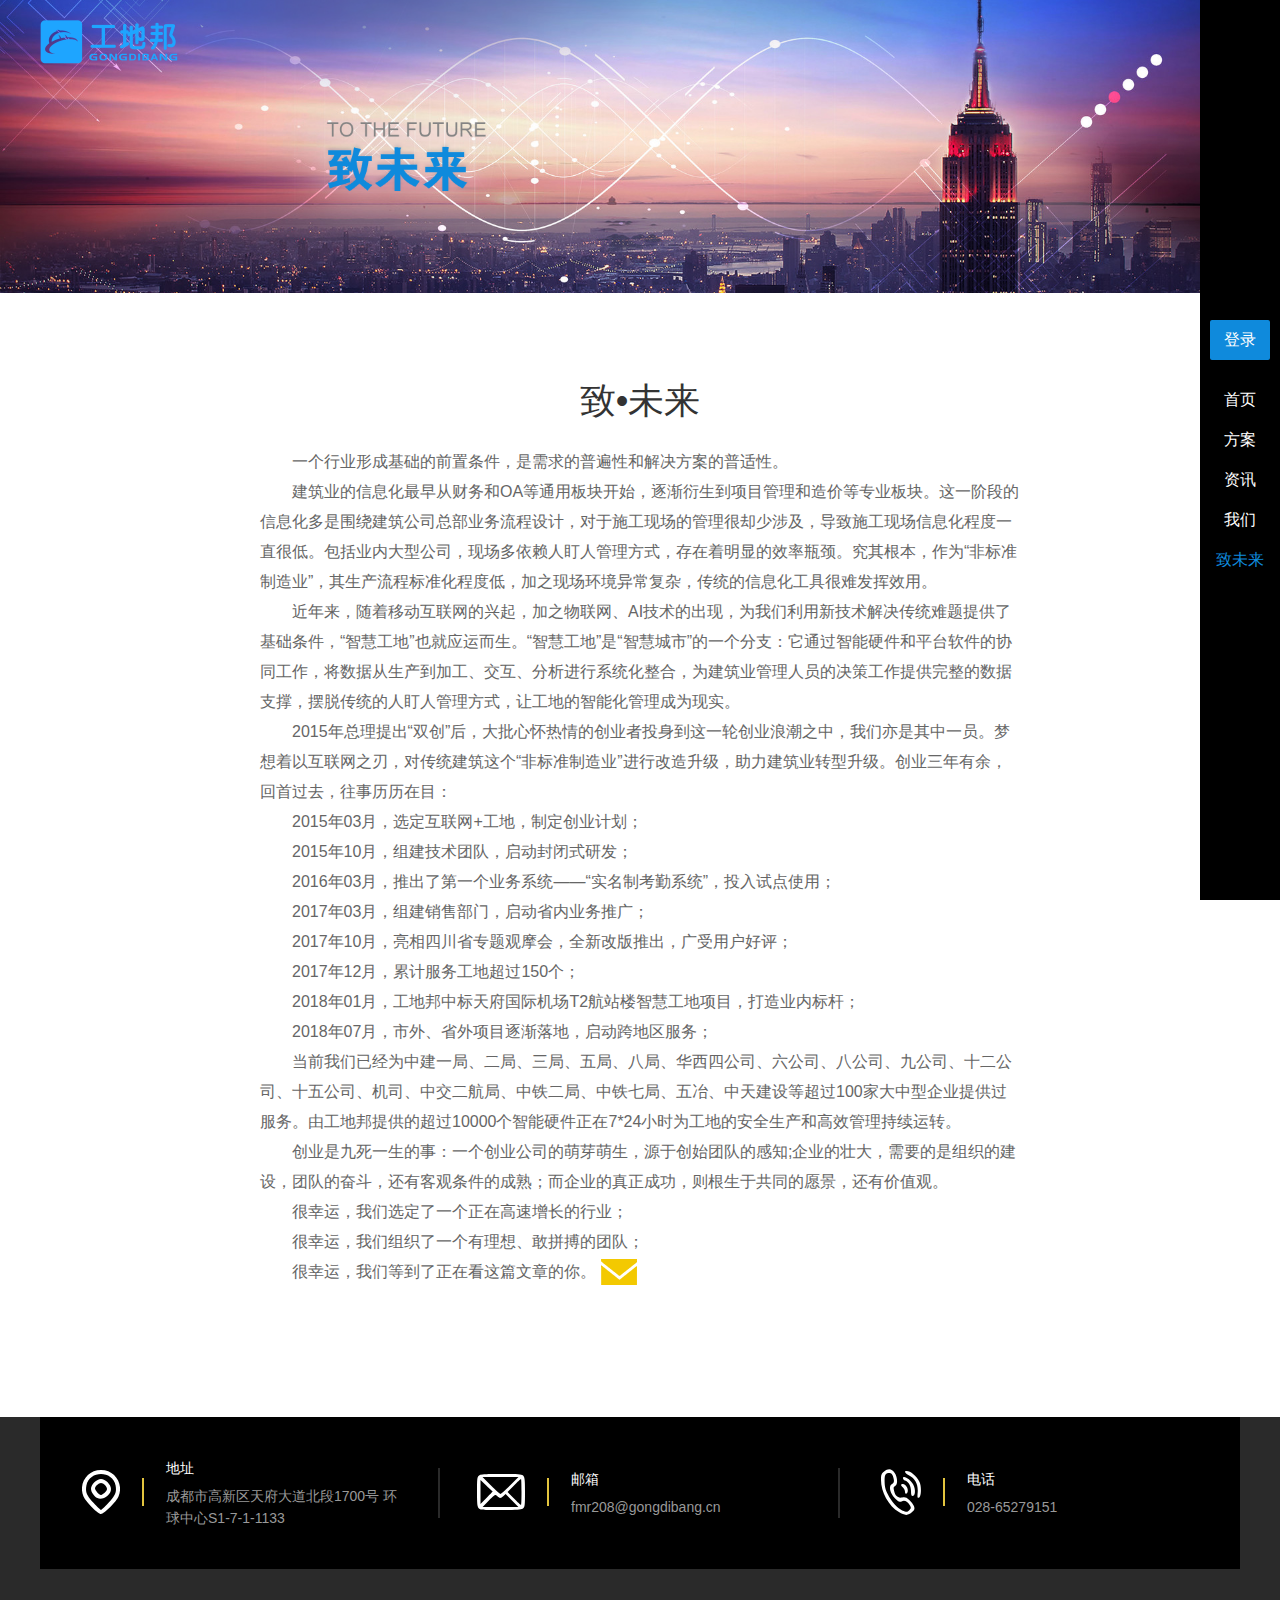
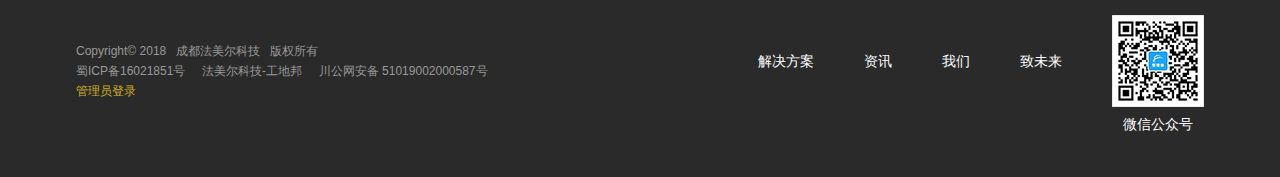
<file: GDBWeb/future.html>
﻿<!DOCTYPE html>
<html lang="en">

<head>
    <meta http-equiv="Content-Type" content="text/html; charset=utf-8">
    <meta name="viewport" content="initial-scale=1, user-scalable=1.0, minimum-scale=1.0, maximum-scale=1.0">
    <meta name="keywords" content="工地邦、法美尔科技、智慧工地">
    <meta name="description" content="工地邦是由成都法美尔科技有限公司完全自主研发的施工现场智能管理应用。我们利用智能硬件、云 计算和移动互联网技术，针对工地的安全管理、门禁管理、人员身份识别及劳务用工管理等需求，提供实用、易用、智能，高性价比的解决方案。">
    <title>成都法美尔科技有限公司</title>
    <link id="page_icon" href="./theme/images/sdjs_logo.png" rel="SHORTCUT ICON">

    <link rel="stylesheet" href="./theme/css/master.css">
</head>

<body>
    <!--S header-->
    <header class="header dis-flex">
        <div class="header-container container">
            <a class="logo" href="./index.html">
                <img src="./theme/images/logo.png" />
            </a>
        </div>
    </header>
    <!--E header-->

    <!--S nav-->
    <nav class="nav dis-flex">
        <input type="button" id="showLogin" class="login" value="登录" />
        <ul class="nav-container">
            <li class="nav-item">
                <a href="./index.html">首页</a>
            </li>
            <li class="nav-item">
                <a href="./solution.html">方案</a>
            </li>
            <li class="nav-item">
                <a href="./news.html">资讯</a>
            </li>
            <li class="nav-item">
                <a href="./aboutus.html">我们</a>
            </li>
            <li class="nav-item nav-current">
                <a href="./future.html">致未来</a>
            </li>
        </ul>
    </nav>
    <!--E nav-->

    <!--S future-->
    <section class="future">
        <div class="future-banner">
            <img src="./theme/images/future_banner.png" alt="" />
        </div>
        <div class="future-container">
            <h2>致•未来</h2>
            <article class="future-info">
                <p>一个行业形成基础的前置条件，是需求的普遍性和解决方案的普适性。</p>
                <p>建筑业的信息化最早从财务和OA等通用板块开始，逐渐衍生到项目管理和造价等专业板块。这一阶段的信息化多是围绕建筑公司总部业务流程设计，对于施工现场的管理很却少涉及，导致施工现场信息化程度一直很低。包括业内大型公司，现场多依赖人盯人管理方式，存在着明显的效率瓶颈。究其根本，作为“非标准制造业”，其生产流程标准化程度低，加之现场环境异常复杂，传统的信息化工具很难发挥效用。</p>
                <p>近年来，随着移动互联网的兴起，加之物联网、AI技术的出现，为我们利用新技术解决传统难题提供了基础条件，“智慧工地”也就应运而生。“智慧工地”是“智慧城市”的一个分支：它通过智能硬件和平台软件的协同工作，将数据从生产到加工、交互、分析进行系统化整合，为建筑业管理人员的决策工作提供完整的数据支撑，摆脱传统的人盯人管理方式，让工地的智能化管理成为现实。</p>
                <p>2015年总理提出“双创”后，大批心怀热情的创业者投身到这一轮创业浪潮之中，我们亦是其中一员。梦想着以互联网之刃，对传统建筑这个“非标准制造业”进行改造升级，助力建筑业转型升级。创业三年有余，回首过去，往事历历在目：</p>
                <p>2015年03月，选定互联网+工地，制定创业计划；</p>
                <p>2015年10月，组建技术团队，启动封闭式研发；</p>
                <p>2016年03月，推出了第一个业务系统——“实名制考勤系统”，投入试点使用；</p>
                <p>2017年03月，组建销售部门，启动省内业务推广；</p>
                <p>2017年10月，亮相四川省专题观摩会，全新改版推出，广受用户好评；</p>
                <p>2017年12月，累计服务工地超过150个；</p>
                <p>2018年01月，工地邦中标天府国际机场T2航站楼智慧工地项目，打造业内标杆；</p>
                <p>2018年07月，市外、省外项目逐渐落地，启动跨地区服务；</p>
                <p>当前我们已经为中建一局、二局、三局、五局、八局、华西四公司、六公司、八公司、九公司、十二公司、十五公司、机司、中交二航局、中铁二局、中铁七局、五冶、中天建设等超过100家大中型企业提供过服务。由工地邦提供的超过10000个智能硬件正在7*24小时为工地的安全生产和高效管理持续运转。</p>
                <p>创业是九死一生的事：一个创业公司的萌芽萌生，源于创始团队的感知;企业的壮大，需要的是组织的建设，团队的奋斗，还有客观条件的成熟；而企业的真正成功，则根生于共同的愿景，还有价值观。</p>
                <p>很幸运，我们选定了一个正在高速增长的行业；</p>
                <p>很幸运，我们组织了一个有理想、敢拼搏的团队；</p>
                <p>很幸运，我们等到了正在看这篇文章的你。
                    <span class="icon letter-icon"></span>
                </p>
            </article>
        </div>
    </section>
    <!--E future-->

    <!--S footer-->
    <footer class="footer dis-flex">
        <div class="container">
            <ul class="footer-topbar dis-flex">
                <li class="footer-toobar-item dis-flex">
                    <span class="footer-icon">
                        <svg width="38px" height="44px">
                            <use xlink:href="#icon-address" />
                        </svg>
                    </span>
                    <span class="footer-icon-line">
                        <svg width="2px" height="28px">
                            <use xlink:href="#icon-line" />
                        </svg>
                    </span>
                    <div class="footer-tbi-text">
                        <h3>地址</h3>
                        <p>成都市高新区天府大道北段1700号 环球中心S1-7-1-1133</p>
                    </div>
                </li>
                <li class="footer-toobar-item dis-flex">
                    <span class="footer-icon">
                        <svg width="48px" height="36px">
                            <use xlink:href="#icon-email" />
                        </svg>
                    </span>
                    <span class="footer-icon-line">
                        <svg width="2px" height="28px">
                            <use xlink:href="#icon-line" />
                        </svg>
                    </span>
                    </span>
                    <div class="footer-tbi-text">
                        <h3>邮箱</h3>
                        <p>fmr208@gongdibang.cn</p>
                    </div>
                </li>
                <li class="footer-toobar-item dis-flex">
                    <span class="footer-icon">
                        <svg width="40px" height="46px">
                            <use xlink:href="#icon-tel" />
                        </svg>
                    </span>
                    <span class="footer-icon-line">
                        <svg width="2px" height="28px">
                            <use xlink:href="#icon-line" />
                        </svg>
                    </span>
                    <div class="footer-tbi-text">
                        <h3>电话</h3>
                        <p>028-65279151</p>
                    </div>
                </li>
            </ul>

            <div class="footer-bottom dis-flex">
                <div class="footer-copyright">
                    <p>
                        <span>Copyright</span>&copy;
                        <span>2018</span>&nbsp;&nbsp;
                        <span>成都法美尔科技</span>&nbsp;&nbsp;
                        <span>版权所有</span>
                    </p>
                    <p>
                        <a href="/">蜀ICP备16021851号</a>&nbsp;&nbsp;&nbsp;&nbsp;
                        <span>法美尔科技-工地邦</span>&nbsp;&nbsp;&nbsp;&nbsp;
                        <a href="/">川公网安备 51019002000587号</span>
                    </p>
                    <a href="javascript:void(0)" class="footer-login">管理员登录</a>
                </div>

                <div class="footer-right dis-flex">
                    <div class="footer-nav dis-flex">
                        <a href="./solution.html">解决方案</a>
                        <a href="./news.html">资讯</a>
                        <a href="./aboutus.html">我们</a>
                        <a href="./future.html">致未来</a>
                    </div>
                    <div class="footer-wechart">
                        <img src="./theme/images/wechart.png" alt="工地邦微信" />
                        <p>微信公众号</p>
                    </div>
                </div>
            </div>
        </div>
    </footer>
    <!--E footer-->

    <!--S login-->
    <section class="pop-container">
        <div class="pop-bg"></div>
        <div class="login-contianer">
            <div class="login-box">
                <img class="login-icon" src="./theme/images/login_logo.png" />
                <a id="loginCloseBtn" class="login-close-btn"></a>
                <h2>用户登录</h2>
                <form class="login-form">
                    <input type="text" class="login-username" />
                    <input type="password" class="login-pwd" />
                    <input class="login-btn" type="button" value="登 录" />
                </form>
            </div>
        </div>

        <div class="letter">
            <div class="letter-container dis-flex">
                <div class="letter-info-box">
                    <div class="letter-info">
                        <span class="future-title">各位未来的工地邦小伙伴：</span>
                        <p>其实想了很久也不知道该怎么写这个“致未来的小伙伴”，因为感觉牛哄哄的软文似乎会让真正的牛人正眼不屑！但还是本着严肃认真的态度好好来说一说，不能随意耍流氓！</p>
                        <p>我们是一个平均年龄在85后的“年轻”团队，有幽默风趣的IT男，也有既温柔又精悍的妹子，我们可以为了拿下一个项目“死磕到底”，也会在跌倒之后奋起直追。</p>
                        <p>先说说今天以前的事情，在没有“你”的工地邦团队，</p>
                        <p>我们一起去爬青城山；</p>
                        <p>我们一起去美丽的毕棚沟看枫叶；</p>
                        <p>我们还一起相约峨眉山看猴子；</p>
                        <p>我们偶尔还会自助BBQ、打麻将，摆下龙门阵；</p>
                        <p>我们有精致又美味的下午茶；</p>
                        <p>我们有温馨又浪漫的生日会；</p>
                        <p>我们有快乐并有趣的团建活动；</p>
                        <p>我们喜欢一起去山的那边与海的那边；</p>
                        <p>未来，我们还将要在更多的地方留下我们的足迹，</p>
                        <p>所以，亲，你想来吗？在这个队伍里，留下你的印记。</p>
                        <p>如果你觉得你符合以下至少两项条件：</p>
                        <p>自认为：智力超凡；</p>
                        <p>自认为：码力超强；</p>
                        <p>你的用户认为：你是懂技术更懂需求的 Top PM；</p>
                        <p>你的客户认为：你是低调奢华很靠谱的 Top Sales；</p>
                        <p>你的受众认为：你是有格调，有力度，淡淡小装 B 的 Top Marketing；</p>
                        <p>你的同事认为：你是既专业，又简单，还有点小温暖的 Top Operation；</p>
                        <p>深信“技术改变世界”；</p>
                        <p>深信“智慧工地”的未来；</p>
                        <p>追求极致，有强迫症；</p>
                        <p>那么，或许我们该聊聊。</p>
                        <p> 因为工地邦大家庭有一群和你很像的人，正一起努力在做着一份有意思、有意义，还有点技术含量的事，争取让工地邦影响更多的人，让真正的智慧工地早日实现！</p>
                        <span class="future-from">From：工地邦的老伙伴们</span>
                    </div>
                </div>
                <a class="letter-closebtn"></a>
            </div>
        </div>
    </section>
    <!--E login-->

    <!--S svg-->
    <svg version="1.0" xmlns="http://www.w3.org/2000/svg" xmlns:xlink="http://www.w3.org/1999/xlink" preserveAspectRatio="xMidYMid meet"
        style="display:none">
        <symbol id="icon-address" viewBox="0 0 380 440">
            <title>icon-address</title>
            <g id="svgAddress" fill="#ffffff" stroke="none">
                <path d="M97 370 c-37 -38 -74 -85 -82 -105 -54 -127 37 -265 175 -265 138 0 229 138 175 265 -21 52 -145 175 -175 175 -17 0 -45 -21 -93 -70z m166 -40 c70 -74 85 -109 73 -174 -29 -154 -263 -154 -292 0 -12 65 3 100 73 174 36 39 69 70 73 70 4 0 37 -31 73 -70z"
                />
                <path d="M154 281 c-32 -14 -64 -60 -64 -93 0 -42 57 -98 100 -98 44 0 100 56 100 99 0 61 -80 115 -136 92z m70 -52 c14 -11 26 -29 26 -40 0 -25 -35 -59 -60 -59 -24 0 -60 34 -60 55 0 17 43 65 58 65 5 0 21 -9 36 -21z"
                />
            </g>
        </symbol>

        <symbol id="icon-email" viewBox="0 0 480 360">
            <title>icon-email</title>
            <g id="svgEmail" fill="#ffffff" stroke="none">
                <path d="M17 342 c-14 -16 -17 -43 -17 -164 0 -128 2 -147 18 -161 16 -15 47 -17 224 -17 186 0 206 2 221 18 14 16 17 43 17 164 0 128 -2 147 -18 161 -16 15 -47 17 -224 17 -186 0 -206 -2 -221 -18z m333 -77 l-64 -65 -21 20 c-27 25 -40 25 -64 1 -18 -18 -20 -18 -82 45 l-63 64 179 0 179 0 -64 -65z m95 -85 c0 -72 -2 -130 -5 -130 -3 0 -35 29 -70 65 l-64 65 64 65 c35 36 67 65 70 65 3 0 5 -58 5 -130z m-288 -4 c-1 -1 -29 -27 -62 -58 l-60 -57 0 119 0 119 62 -61 c34 -34 61 -62 60 -62z m173 -61 l85 -85 -180 0 -180 0 85 85 c47 47 89 85 95 85 6 0 48 -38 95 -85z"
                />
            </g>
        </symbol>

        <symbol id="icon-tel" viewBox="0 0 400 460">
            <title>icon-tel</title>
            <g id="svgTel" fill="#ffffff" stroke="none">
                <path d="M179 431 c-104 -65 -179 -201 -179 -322 0 -52 3 -60 31 -84 42 -35 76 -30 106 14 30 44 32 116 4 130 -16 9 -18 16 -11 47 13 56 37 76 81 69 32 -5 42 -2 72 25 19 17 40 44 46 61 10 28 8 34 -18 60 -38 37 -74 37 -132 0z m106 -21 c16 -18 17 -23 5 -45 -21 -39 -56 -58 -80 -43 -16 10 -24 9 -47 -8 -67 -50 -96 -141 -53 -164 23 -12 25 -33 9 -79 -8 -22 -17 -31 -32 -31 -43 0 -52 15 -51 84 1 52 7 78 32 129 36 73 96 140 144 161 45 20 52 19 73 -4z"
                />
                <path d="M367 233 c6 -77 -24 -138 -85 -168 -41 -20 -56 -45 -27 -45 41 0 99 48 129 108 23 45 19 155 -6 160 -14 3 -16 -5 -11 -55z"
                />
                <path d="M300 221 c0 -52 -24 -95 -60 -106 -21 -7 -28 -35 -9 -35 25 0 72 38 90 72 28 54 24 118 -7 118 -10 0 -14 -14 -14 -49z"
                />
                <path d="M240 227 c0 -13 -9 -32 -20 -42 -25 -23 -25 -35 0 -35 24 0 53 41 48 71 -4 32 -28 37 -28 6z" />
            </g>
        </symbol>

        <symbol id="icon-line">
            <title>icon-line</title>
            <path fill-rule="evenodd" fill="rgb(227, 196, 62)" d="M-0.000,-0.000 L2.000,-0.000 L2.000,28.000 L-0.000,28.000 L-0.000,-0.000 Z"
            />
        </symbol>
    </svg>
    <!--E svg-->

    <script src="./js/lib/jquery-3.3.1.min.js"></script>
    <script src="./js/master.js"></script>
</body>

</html>
</file>
<file: GDBWeb/theme/css/master.css>
@charset "UTF-8";
html, body, div, span, applet, object, iframe,
h1, h2, h3, h4, h5, h6, p, blockquote, pre,
a, abbr, acronym, address, big, cite, code,
del, dfn, em, img, ins, kbd, q, s, samp,
small, strike, strong, sub, sup, tt, var,
b, u, i, center,
dl, dt, dd, ol, ul, li,
fieldset, form, label, legend,
table, caption, tbody, tfoot, thead, tr, th, td,
article, aside, canvas, details, embed,
figure, figcaption, footer, header, hgroup,
menu, nav, output, ruby, section, summary,
time, mark, audio, video {
  margin: 0;
  padding: 0;
  border: 0;
  font: inherit;
  font-size: 100%;
  vertical-align: baseline;
}

html {
  line-height: 1;
}

ol, ul {
  list-style: none;
}

table {
  border-collapse: collapse;
  border-spacing: 0;
}

caption, th, td {
  text-align: left;
  font-weight: normal;
  vertical-align: middle;
}

q, blockquote {
  quotes: none;
}
q:before, q:after, blockquote:before, blockquote:after {
  content: "";
  content: none;
}

a img {
  border: none;
}

article, aside, details, figcaption, figure, footer, header, hgroup, main, menu, nav, section, summary {
  display: block;
}

html {
  font-family: 'Microsoft YaHei UI', 'Microsoft YaHei', 'DengXian', 'SimSun', 'Segoe UI', Tahoma, Helvetica, sans-serif;
  font-size: 625%;
}

body {
  box-sizing: border-box;
}

input {
  border: none;
}

a {
  text-decoration: none;
  color: inherit;
}

span {
  outline: none;
}

.dis-flex, .product, .product-container .product-group .product-groupbox, .case-box, .partner-container .partner-slide, .solution-circle .solution-info .solution-into-item {
  display: flex;
  justify-content: center;
}

.clearfix:after {
  content: "";
  display: block;
  clear: both;
  visibility: hidden;
}

.clearfix {
  display: inline-block;
}

/* for IE/Mac */
@keyframes clockwise {
  0% {
    transform: rotate(0deg);
  }
  100% {
    transform: rotate(-360deg);
  }
}
@-moz-keyframes clockwise {
  0% {
    transform: rotate(0deg);
  }
  100% {
    transform: rotate(-360deg);
  }
}
@-webkit-keyframes clockwise {
  0% {
    transform: rotate(0deg);
  }
  100% {
    transform: rotate(-360deg);
  }
}
@keyframes anticlockwise {
  0% {
    transform: rotate(-360deg);
  }
  100% {
    transform: rotate(0deg);
  }
}
@-moz-keyframes anticlockwise {
  0% {
    transform: rotate(-360deg);
  }
  100% {
    transform: rotate(0deg);
  }
}
@-webkit-keyframes anticlockwise {
  0% {
    transform: rotate(-360deg);
  }
  100% {
    transform: rotate(0deg);
  }
}
@keyframes fadeInTofadeOut {
  0% {
    opacity: 1;
  }
  50% {
    opacity: 0;
  }
  100% {
    opacity: 1;
  }
}
@-moz-keyframes fadeInTofadeOut {
  0% {
    opacity: 1;
  }
  50% {
    opacity: 0;
  }
  100% {
    opacity: 1;
  }
}
@-webkit-keyframes fadeInTofadeOut {
  0% {
    opacity: 1;
  }
  50% {
    opacity: 0;
  }
  100% {
    opacity: 1;
  }
}
@keyframes pointScale {
  0% {
    transform: scale(1.1);
  }
  50% {
    transform: scale(0.4);
  }
  100% {
    transform: scale(1.1);
  }
}
@-moz-keyframes pointScale {
  0% {
    transform: scale(1.1);
  }
  50% {
    transform: scale(0.4);
  }
  100% {
    transform: scale(1.1);
  }
}
@-webkit-keyframes pointScale {
  0% {
    transform: scale(1.1);
  }
  50% {
    transform: scale(0.4);
  }
  100% {
    transform: scale(1.1);
  }
}
@keyframes polygonScale {
  0% {
    transform: scale(1);
  }
  50% {
    transform: scale(0.6);
  }
  100% {
    transform: scale(1);
  }
}
@-moz-keyframes polygonScale {
  0% {
    transform: scale(1);
  }
  50% {
    transform: scale(0.6);
  }
  100% {
    transform: scale(1);
  }
}
@-webkit-keyframes polygonScale {
  0% {
    transform: scale(1);
  }
  50% {
    transform: scale(0.6);
  }
  100% {
    transform: scale(1);
  }
}
@keyframes rotateByX {
  0% {
    transform: rotateX(0deg);
  }
  50% {
    transform: rotateX(180deg);
  }
  100% {
    transform: rotateX(360deg);
  }
}
@-moz-keyframes rotateByX {
  0% {
    transform: rotateX(0deg);
  }
  50% {
    transform: rotateX(180deg);
  }
  100% {
    transform: rotateX(360deg);
  }
}
@-webkit-keyframes rotateByX {
  0% {
    transform: rotateX(0deg);
  }
  50% {
    transform: rotateX(180deg);
  }
  100% {
    transform: rotateX(360deg);
  }
}
@keyframes rotateByY {
  0% {
    transform: rotateY(0deg);
  }
  50% {
    transform: rotateY(180deg);
  }
  100% {
    transform: rotateY(360deg);
  }
}
@-moz-keyframes rotateByY {
  0% {
    transform: rotateY(0deg);
  }
  50% {
    transform: rotateY(180deg);
  }
  100% {
    transform: rotateY(360deg);
  }
}
@-webkit-keyframes rotateByY {
  0% {
    transform: rotateY(0deg);
  }
  50% {
    transform: rotateY(180deg);
  }
  100% {
    transform: rotateY(360deg);
  }
}
@keyframes changeWidth {
  0% {
    width: 0%;
  }
  100% {
    width: 100%;
  }
}
@-moz-keyframes changeWidth {
  0% {
    width: 0%;
  }
  100% {
    width: 100%;
  }
}
@-webkit-keyframes changeWidth {
  0% {
    width: 0%;
  }
  100% {
    width: 100%;
  }
}
@keyframes productMove {
  0% {
    transform: translate(0, 0);
  }
  50% {
    transform: translate(0, -0.16rem);
  }
  100% {
    transform: translate(0, 0);
  }
}
@-moz-keyframes productMove {
  0% {
    transform: translate(0, 0);
  }
  50% {
    transform: translate(0, -0.16rem);
  }
  100% {
    transform: translate(0, 0);
  }
}
@-webkit-keyframes productMove {
  0% {
    transform: translate(0, 0);
  }
  50% {
    transform: translate(0, -0.16rem);
  }
  100% {
    transform: translate(0, 0);
  }
}
@keyframes orbitrotate {
  0% {
    transform: rotateX(75deg) rotateY(-10deg) rotateZ(0deg);
  }
  100% {
    transform: rotateX(75deg) rotateY(-10deg) rotateZ(-360deg);
  }
}
@-moz-keyframes orbitrotate {
  0% {
    transform: rotateX(75deg) rotateY(-10deg) rotateZ(0deg);
  }
  100% {
    transform: rotateX(75deg) rotateY(-10deg) rotateZ(-360deg);
  }
}
@-webkit-keyframes orbitrotate {
  0% {
    transform: rotateX(75deg) rotateY(-10deg) rotateZ(0deg);
  }
  100% {
    transform: rotateX(75deg) rotateY(-10deg) rotateZ(-360deg);
  }
}
@keyframes planetrotate {
  0% {
    transform: rotateX(0deg) rotateY(0deg);
  }
  100% {
    transform: rotateX(0deg) rotateY(-360deg);
  }
}
@-moz-keyframes planetrotate {
  0% {
    transform: rotateX(0deg) rotateY(0deg);
  }
  100% {
    transform: rotateX(0deg) rotateY(-360deg);
  }
}
@-webkit-keyframes planetrotate {
  0% {
    transform: rotateX(0deg) rotateY(0deg);
  }
  100% {
    transform: rotateX(0deg) rotateY(-360deg);
  }
}
.container {
  width: 12rem;
  margin: 0 auto;
}

/*Module Header 
------------------------------------------------------------*/
.header {
  position: absolute;
  top: 0;
  left: 0;
  width: 100%;
  height: auto;
  z-index: 80;
}
.header .header-container {
  margin-top: 0.2rem;
}
.header .header-container .logo {
  display: block;
  width: 1.38rem;
  height: 0.44rem;
}
.header .header-container .logo img {
  display: block;
}

/*Module Nav 
------------------------------------------------------------*/
.nav {
  flex-direction: column;
  position: fixed;
  top: 0;
  right: 0;
  z-index: 90;
  width: 0.6rem;
  height: 100vh;
  padding: 0 0.1rem;
  background-color: #000;
}
.nav .login {
  width: 0.6rem;
  height: 0.4rem;
  margin-bottom: 0.2rem;
  font-size: 0.16rem;
  color: #fff;
  border-radius: 2px;
  -webkit-border-radius: 2px;
  -moz-border-radius: 2px;
  background-color: #0f8adc;
  cursor: pointer;
}
.nav .nav-item {
  display: block;
  width: 0.6rem;
  height: auto;
  padding: 0.1rem 0;
}

.nav-item a {
  display: block;
  width: 100%;
  height: 0.2rem;
  font-size: 0.16rem;
  line-height: 0.2rem;
  text-align: center;
  color: #fff;
  transition: color 0.5s ease 0s;
  -moz-transition: color 0.5s ease 0s;
  -webkit-transition: color 0.5s ease 0s;
}
.nav-item.nav-current a {
  color: #0f8adc;
}

/*Module Footer
------------------------------------------------------------*/
.footer {
  width: 100%;
  height: auto;
  background-color: #2a2a2a;
}
.footer .footer-topbar {
  padding: 0.4rem 0;
  background-color: #000;
}
.footer .footer-bottom {
  justify-content: space-between;
  padding: 0.46rem 0.36rem;
}

.footer-topbar .footer-toobar-item {
  align-items: center;
  width: 33.33333%;
  height: auto;
  font-size: 0.14rem;
  background: url(../images/icon_footer_tbi_line.png) no-repeat right center;
}
.footer-topbar .footer-toobar-item:last-child {
  background: none;
}
.footer-topbar .footer-toobar-item span {
  display: block;
}
.footer-topbar .footer-toobar-item span.footer-icon-line {
  margin: 0 0.22rem;
}

.footer-toobar-item .footer-tbi-text {
  width: 58%;
  height: auto;
}
.footer-toobar-item .footer-tbi-text h3 {
  margin-bottom: 0.06rem;
  color: #fff;
  line-height: 0.22rem;
}
.footer-toobar-item .footer-tbi-text p {
  color: #999;
  line-height: 0.22rem;
}

.footer-bottom {
  font-size: 0.14rem;
}
.footer-bottom .footer-copyright {
  padding-top: 0.26rem;
  font-size: 0.12rem;
}
.footer-bottom .footer-copyright p, .footer-bottom .footer-copyright a {
  line-height: 0.2rem;
  color: #999;
}
.footer-bottom .footer-copyright a.footer-login {
  color: #d0ae1d;
}

.footer-nav {
  height: 0.92rem;
  align-items: center;
}
.footer-nav a {
  margin-right: 0.5rem;
  color: #fff;
  transition: color 0.5s ease 0s;
  -moz-transition: color 0.5s ease 0s;
  -webkit-transition: color 0.5s ease 0s;
}
.footer-nav a:hover {
  color: #0f8adc;
}

.footer-wechart {
  text-align: center;
}
.footer-wechart img {
  display: block;
  width: 0.92rem;
  height: 0.92rem;
  margin-bottom: 0.1rem;
}
.footer-wechart p {
  color: #fff;
}

/*Module login
------------------------------------------------------------*/
.pop-container {
  display: none;
  position: fixed;
  top: 0;
  left: 0;
  z-index: 100;
  width: 100vw;
  height: 100vh;
}
.pop-container .pop-bg {
  width: 100vw;
  height: 100vh;
  background: rgba(0, 0, 0, 0.6);
}

.login-contianer {
  display: none;
  box-sizing: border-box;
  position: absolute;
  top: 50%;
  left: 50%;
  width: 4.44rem;
  height: 3.68rem;
  margin-top: -2.22rem;
  margin-left: -1.89rem;
  background: #cdcdce;
  border: 0.01rem solid #fff;
}
.login-contianer .login-box {
  position: relative;
  padding-top: 0.72rem;
  width: 100%;
  height: 100%;
}
.login-contianer .login-box .login-icon {
  display: block;
  position: absolute;
  left: 50%;
  top: -0.48rem;
  width: 0.92rem;
  height: 0.96rem;
  margin-left: -0.46rem;
}
.login-contianer .login-box .login-close-btn {
  display: block;
  position: absolute;
  top: -0.28rem;
  right: -0.29rem;
  width: 0.58rem;
  height: 0.58rem;
  background: url(../images/login_close_btn.png) no-repeat;
  cursor: pointer;
}
.login-contianer .login-box h2 {
  margin-bottom: 0.26rem;
  text-align: center;
  font-size: 0.28rem;
  color: #0f77bc;
}

.login-form {
  width: 3.34rem;
  height: auto;
  margin: 0 auto;
}
.login-form input {
  box-sizing: border-box;
  outline: none;
  display: block;
  width: 3.34rem;
  height: 0.46rem;
}
.login-form input.login-username {
  margin-bottom: 0.2rem;
  padding-left: 0.48rem;
  background: #fff url(../images/icon_username.png) no-repeat 0.13rem center;
}
.login-form input.login-pwd {
  margin-bottom: 0.4rem;
  padding-left: 0.48rem;
  background: #fff url(../images/icon_pwd.png) no-repeat 0.13rem center;
}
.login-form input.login-btn {
  border-radius: 0.46rem;
  -webkit-border-radius: 0.46rem;
  -moz-border-radius: 0.46rem;
  transition: background-color 0.3s linear 0s;
  -moz-transition: background-color 0.3s linear 0s;
  -webkit-transition: background-color 0.3s linear 0s;
  font-size: 0.18rem;
  color: #fff;
  background-color: #0f8adc;
  box-shadow: 0 6px 20px rgba(15, 138, 220, 0.5);
  cursor: pointer;
}
.login-form input.login-btn:hover {
  background-color: rgba(15, 138, 220, 0.8);
}

/*Module Index 
------------------------------------------------------------*/
.section-title {
  padding: 0.14rem 0;
  text-align: center;
}
.section-title .title-en {
  font-size: 0.18rem;
  line-height: 0.28rem;
}
.section-title .title-zh {
  font-size: 0.28rem;
  line-height: 0.4rem;
}

/*produce*/
.produce {
  width: 100%;
  height: 100vh;
  background: url(../images/bg_produce.png) no-repeat center top;
  background-size: auto;
}

.solarsystem {
  position: relative;
  width: 12rem;
  height: 0;
  margin: 0 auto;
  perspective-origin: 50% 0;
}

.ui-3d {
  transform-style: preserve-3d !important;
  -webkit-transform-style: preserve-3d !important;
  -moz-transform-style: preserve-3d !important;
  -o-transform-style: preserve-3d !important;
}

.produce-star {
  position: absolute;
  z-index: 900;
}
.produce-star .produce-starbox {
  position: relative;
  cursor: pointer;
}
.produce-star .produce-starbox .produce-ball {
  display: flex;
  align-items: center;
  justify-content: center;
  position: absolute;
  top: 0;
  left: 0;
  z-index: 100;
  width: 100%;
  height: 100%;
  font-size: 0.36rem;
  font-weight: 900;
  text-align: center;
  color: #485fb7;
  font-family: 'Arial Narrow Bold', sans-serif;
  text-transform: uppercase;
  background: url(../images/star.png) no-repeat center center;
  background-size: 100% auto;
}
.produce-star .produce-starbox .produce-info {
  position: relative;
  background-color: rgba(16, 29, 89, 0.8);
  color: #728ae5;
  font-size: 0.14rem;
  line-height: 0.24rem;
  overflow: hidden;
  transition: all 0.6s linear 0s;
  -moz-transition: all 0.6s linear 0s;
  -webkit-transition: all 0.6s linear 0s;
}
.produce-star .produce-starbox .produce-info p {
  opacity: 0;
}
.produce-star.produce-iot {
  top: 4.3rem;
  left: 5rem;
}
.produce-star.produce-iot .produce-starbox {
  width: 1.32rem;
  height: 1.32rem;
}
.produce-star.produce-iot .produce-ball {
  font-size: 0.3rem;
}
.produce-star.produce-iot .produce-info {
  justify-content: flex-start;
  align-items: center;
  top: 28px;
  left: 66px;
  width: 0;
  height: 0.76rem;
  padding: 0;
}
.produce-star.produce-cloud {
  top: 8.5rem;
  left: 2.2rem;
  transform: rotateX(-64deg) rotateY(6deg) rotateZ(6deg);
}
.produce-star.produce-cloud .produce-starbox {
  width: 2.48rem;
  height: 2.48rem;
}
.produce-star.produce-cloud .produce-info {
  justify-content: flex-start;
  align-items: center;
  top: 0.7rem;
  left: 1.24rem;
  width: 0;
  height: 1.2rem;
  padding: 0;
}
.produce-star.produce-vr {
  top: 8.02rem;
  left: 7.2rem;
  transform: rotateX(-64deg) rotateY(6deg) rotateZ(6deg);
}
.produce-star.produce-vr .produce-starbox {
  width: 1.78rem;
  height: 1.78rem;
}
.produce-star.produce-vr .produce-info {
  justify-content: flex-start;
  align-items: center;
  top: 0.42rem;
  left: 0.9rem;
  width: 0;
  height: 1rem;
  padding: 0;
}
.produce-star.produce-bigdata {
  top: 40px;
  left: 732px;
  transform: rotateX(-64deg) rotateY(6deg) rotateZ(6deg);
}
.produce-star.produce-bigdata .produce-starbox {
  width: 1.96rem;
  height: 1.96rem;
}
.produce-star.produce-bigdata .produce-ball {
  font-size: 0.32rem;
}
.produce-star.produce-bigdata .produce-info {
  justify-content: flex-start;
  align-items: center;
  top: 0.42rem;
  left: 1rem;
  width: 0;
  height: 1.14rem;
  padding: 0;
}
.produce-star.produce-ai {
  top: -100px;
  left: 280px;
  transform: rotateX(-64deg) rotateY(6deg) rotateZ(6deg);
}
.produce-star.produce-ai .produce-starbox {
  width: 1.62rem;
  height: 1.62rem;
}
.produce-star.produce-ai .produce-info {
  justify-content: flex-start;
  align-items: center;
  top: 0.34rem;
  left: 0.72rem;
  width: 0;
  height: 0.98rem;
  padding: 0;
}
.produce-star.produce-mi {
  top: 196px;
  left: -62px;
  transform: rotateX(-64deg) rotateY(6deg) rotateZ(6deg);
}
.produce-star.produce-mi .produce-starbox {
  width: 2.08rem;
  height: 2.08rem;
}
.produce-star.produce-mi .produce-info {
  justify-content: flex-start;
  align-items: center;
  top: 0.56rem;
  left: 1rem;
  width: 0;
  height: 1.1rem;
  padding: 0;
}

.orbit {
  position: absolute;
  top: 10px;
  left: 132px;
  z-index: 800;
  width: 10rem;
  height: 10rem;
  border: 3px solid #2b56bf;
  border-radius: 50%;
  box-shadow: #3851ff 0 2px 20px;
  transform: rotateX(64deg) rotateY(-6deg) rotateZ(0deg);
}
.orbit .orbit-box {
  position: relative;
  width: 100%;
  height: 100%;
}

/*product*/
.product {
  font-size: 0.14rem;
  line-height: 0.28rem;
  color: #fff;
  background: url(../images/bg_product.png) no-repeat center top;
  background-size: auto;
}
.product .product-container {
  position: relative;
  width: 10rem;
  height: 10rem;
  background: url(../images/product_box_bg.png) no-repeat center center;
}
.product .product-container .product-group {
  position: absolute;
  background-size: 100% 100%;
}

.product-container .product-group .product-groupbox {
  align-items: center;
  position: relative;
  width: 100%;
  height: auto;
}
.product-container .product-group.group1 {
  top: 2.32rem;
  left: 0.53rem;
  width: 3.12rem;
  height: auto;
  min-height: 2.22rem;
  background: url(../images/product_group1bg.png) no-repeat;
}
.product-container .product-group.group1 .product-groupbox {
  min-height: 2.22rem;
}
.product-container .product-group.group2 {
  top: 1.33rem;
  right: 2.51rem;
  width: 2.36rem;
  height: auto;
  min-height: 1.16rem;
  padding: 0.12rem 0.08rem 0.24rem 0.16rem;
  background: url(../images/product_group2bg.png) no-repeat;
}
.product-container .product-group.group2 .product-groupbox {
  min-height: 1.16rem;
}
.product-container .group3 {
  top: 3.59rem;
  right: 0;
  width: 3.3rem;
  height: auto;
  min-height: 1.44rem;
  padding: 0.19rem 0.2rem 0.18rem 0.08rem;
  background: url(../images/product_group3bg.png) no-repeat;
}
.product-container .group3 .product-groupbox {
  min-height: 1.44rem;
}
.product-container .group4 {
  top: 5.65rem;
  left: 1.4rem;
  width: 2.2rem;
  height: auto;
  min-height: 1.13rem;
  padding: 0.34rem 0.13rem 0.1rem 0.52rem;
  background: url(../images/product_group4bg.png) no-repeat;
}
.product-container .group4 .product-groupbox {
  min-height: 1.12rem;
}
.product-container .group5 {
  top: 7.19rem;
  right: 1.66rem;
  width: 2.03rem;
  height: auto;
  min-height: 1.98rem;
  padding: 0 0.09rem 0.13rem 0.18rem;
  background: url(../images/product_group5bg.png) no-repeat;
}
.product-container .group5 .product-groupbox {
  min-height: 1.98rem;
}

.product-groupbox span {
  display: block;
  position: absolute;
}
.product-groupbox .icon-circle {
  width: 0.88rem;
  height: 0.88rem;
  background: url(../images/icon_product_circle.png) no-repeat;
}

.group1 .icon-circle {
  top: -0.24rem;
  left: -0.5rem;
  animation: anticlockwise 3s linear 0s infinite;
  -moz-animation: anticlockwise 3s linear 0s infinite;
  -webkit-animation: anticlockwise 3s linear 0s infinite;
}
.group1 .icon {
  top: -0.06rem;
  left: -0.29rem;
  width: 0.46rem;
  height: 0.44rem;
  background: url(../images/icon_product_one.png) no-repeat;
}
.group1 .icon-point1 {
  bottom: -0.58rem;
  left: 0.3rem;
  width: 0.32rem;
  height: 0.32rem;
  background: url(../images/icon_point1.png) no-repeat;
  animation: pointScale 4s ease 1s infinite;
  -moz-animation: pointScale 4s ease 1s infinite;
  -webkit-animation: pointScale 4s ease 1s infinite;
}

.group2 .icon-circle {
  top: 0.72rem;
  right: -0.96rem;
  animation: clockwise 4s linear 0s infinite;
  -moz-animation: clockwise 4s linear 0s infinite;
  -webkit-animation: clockwise 4s linear 0s infinite;
}
.group2 .icon {
  position: absolute;
  top: 0.95rem;
  right: -0.7rem;
  width: 0.44rem;
  height: 0.46rem;
  background: url(../images/icon_product_two.png) no-repeat;
}
.group2 .icon-polygon2 {
  top: 0.5rem;
  right: -1.05rem;
  width: 0.23rem;
  height: 0.27rem;
  background: url(../images/icon_polygon2.png) no-repeat;
  animation: rotateByY 4s linear 0s infinite;
  -moz-animation: rotateByY 4s linear 0s infinite;
  -webkit-animation: rotateByY 4s linear 0s infinite;
}
.group2 .icon-line2 {
  top: 1rem;
  right: -1.36rem;
  width: 0.38rem;
  height: 0.16rem;
}
.group2 .icon-line2 img {
  display: block;
  width: 100%;
  height: 100%;
  animation: changeWidth 5s linear 0s infinite;
  -moz-animation: changeWidth 5s linear 0s infinite;
  -webkit-animation: changeWidth 5s linear 0s infinite;
}

.group3 .icon-circle {
  top: -0.2rem;
  left: -0.66rem;
  animation: anticlockwise 5s linear 0s infinite;
  -moz-animation: anticlockwise 5s linear 0s infinite;
  -webkit-animation: anticlockwise 5s linear 0s infinite;
}
.group3 .icon {
  position: absolute;
  top: 0.04rem;
  left: -0.42rem;
  width: 0.42rem;
  height: 0.42rem;
  background: url(../images/icon_product_three.png) no-repeat;
}

.group4 .icon-circle {
  top: 0.4rem;
  left: -0.96rem;
  animation: clockwise 4s linear 0s infinite;
  -moz-animation: clockwise 4s linear 0s infinite;
  -webkit-animation: clockwise 4s linear 0s infinite;
}
.group4 .icon {
  position: absolute;
  top: 0.6rem;
  left: -0.76rem;
  width: 0.48rem;
  height: 0.48rem;
  background: url(../images/icon_product_four.png) no-repeat;
}
.group4 .icon-polygon4 {
  top: -0.58rem;
  left: -0.1rem;
  width: 0.2rem;
  height: 0.22rem;
  background: url(../images/icon_polygon4.png) no-repeat;
  animation: rotateByY 4s linear 0s infinite;
  -moz-animation: rotateByY 4s linear 0s infinite;
  -webkit-animation: rotateByY 4s linear 0s infinite;
}

.group5 .icon-circle {
  top: 0.14rem;
  left: -1rem;
  animation: clockwise 3s linear 0s infinite;
  -moz-animation: clockwise 3s linear 0s infinite;
  -webkit-animation: clockwise 3s linear 0s infinite;
}
.group5 .icon {
  position: absolute;
  top: 0.36rem;
  left: -0.74rem;
  width: 0.44rem;
  height: 0.44rem;
  background: url(../images/icon_product_five.png) no-repeat;
}
.group5 .icon-polygon5 {
  top: -0.84rem;
  left: 0.42rem;
  width: 0.3rem;
  height: 0.36rem;
  background: url(../images/icon_polygon5.png) no-repeat;
  animation: productMove 4s linear 0s infinite;
  -moz-animation: productMove 4s linear 0s infinite;
  -webkit-animation: productMove 4s linear 0s infinite;
}
.group5 .icon-polygon6 {
  top: -0.46rem;
  left: -0.56rem;
  width: 0.44rem;
  height: 0.5rem;
  background: url(../images/icon_polygon6.png) no-repeat;
  animation: polygonScale 6s linear 0s infinite;
  -moz-animation: polygonScale 6s linear 0s infinite;
  -webkit-animation: polygonScale 6s linear 0s infinite;
}

/*case*/
.case .container {
  padding-top: 1.24rem;
}
.case .container .case-container {
  position: relative;
  width: 100%;
  height: 4.76rem;
}

.case-title {
  margin-bottom: 0.7rem;
  background: url(../images/svg/icon_case_title.svg) no-repeat center center;
  background-size: contain;
}
.case-title .title-en {
  color: #606060;
}
.case-title .title-zh {
  color: #2f2f2f;
}

.case-container .swiper-container {
  width: 100%;
  height: 100%;
}
.case-container .swiper-container .swiper-slide {
  display: flex;
  justify-content: space-between;
}
.case-container .swiper-pagination {
  bottom: -0.7rem;
  width: 100%;
}
.case-container .swiper-pagination .swiper-pagination-bullet {
  box-sizing: border-box;
  width: 0.14rem;
  height: 0.14rem;
  margin: 0 0.04rem;
  background: #fff;
  border: 3px solid #000;
  opacity: 1;
}
.case-container .swiper-pagination .swiper-pagination-bullet-active {
  background: #0f8adc;
  border: 3px solid #0f8adc;
}

.case-box {
  flex-direction: column;
  justify-content: space-between;
  width: 3.9rem;
  height: 100%;
}
.case-box .case-item {
  position: relative;
  background-color: #d0d0d0;
  overflow: hidden;
}
.case-box .case-item img {
  display: block;
  position: absolute;
  transition: all 0.5s linear 0s;
  -moz-transition: all 0.5s linear 0s;
  -webkit-transition: all 0.5s linear 0s;
}
.case-box .case-item .case-introduce {
  box-sizing: border-box;
  position: absolute;
  left: 0;
  top: 0;
  width: 100%;
  height: 100%;
  background: black;
  opacity: 0;
  transition: all 0.5s linear 0s;
  -moz-transition: all 0.5s linear 0s;
  -webkit-transition: all 0.5s linear 0s;
}
.case-box .case-item:hover img {
  transform: scale(1.05, 1.05);
  -webkit-transform: scale(1.05, 1.05);
  -moz-transform: scale(1.05, 1.05);
}
.case-box .case-item:hover .case-introduce {
  opacity: .8;
}
.case-box .case-item:hover .case-introduce::before, .case-box .case-item:hover .case-introduce::after {
  opacity: 1;
  transform: scale(1);
  -webkit-transform: scale(1);
  -moz-transform: scale(1);
  transition: all 0.5s linear 0s;
  -moz-transition: all 0.5s linear 0s;
  -webkit-transition: all 0.5s linear 0s;
}
.case-box .case-big {
  width: 100%;
  height: 100%;
}
.case-box .case-big img {
  width: auto;
  height: 100%;
}
.case-box .case-big .case-introduce {
  padding: 0.36rem 0.4rem;
}
.case-box .case-small {
  width: 100%;
  height: 2.3rem;
}
.case-box .case-small img {
  width: 100%;
  height: auto;
}
.case-box .case-small .case-introduce {
  padding: 0.3rem 0.4rem;
}

.case-introduce {
  font-size: 0.14rem;
  color: #fff;
}
.case-introduce span {
  color: #ceb64c;
  line-height: 0.24rem;
}
.case-introduce h3 {
  margin: 0.06rem 0 0.16rem 0;
  font-size: 0.22rem;
  line-height: 0.48rem;
}
.case-introduce p {
  line-height: 0.24rem;
}
.case-introduce::before, .case-introduce::after {
  position: absolute;
  content: '';
  opacity: 0;
  transition: all 0.5s linear 0s;
  -moz-transition: all 0.5s linear 0s;
  -webkit-transition: all 0.5s linear 0s;
}
.case-introduce::before {
  top: 0;
  right: 0;
  bottom: 0;
  left: 0;
  border-top: 4px solid #f8cd37;
  border-bottom: 4px solid #f8cd37;
  transform: scale(0, 1);
  -webkit-transform: scale(0, 1);
  -moz-transform: scale(0, 1);
  transform-origin: 0 0;
  -webkit-transform-origin: 0 0;
  -moz-transform-origin: 0 0;
}
.case-introduce::after {
  top: 0;
  right: 0;
  bottom: 0;
  left: 0;
  border-right: 4px solid #f8cd37;
  border-left: 4px solid #f8cd37;
  transform: scale(1, 0);
  -webkit-transform: scale(1, 0);
  -moz-transform: scale(1, 0);
  transform-origin: 100% 0;
  -webkit-transform-origin: 100% 0;
  -moz-transform-origin: 100% 0;
}

/*partner*/
.partner {
  background: url(../images/bg_partner.png) no-repeat center top;
  background-size: auto;
}
.partner .container {
  padding-top: 1.06rem;
}
.partner .container .partner-container {
  position: relative;
  width: 9.48rem;
  height: 6rem;
  margin: 0 auto;
}

.partner-title {
  margin-bottom: 0.4rem;
}
.partner-title .title-en {
  color: #e3c43e;
}
.partner-title .title-zh {
  color: #fff;
}

.partner-container .swiper-container {
  width: 100%;
  height: 100%;
}
.partner-container .partner-slide {
  flex-wrap: wrap;
  align-content: flex-start;
}
.partner-container .partner-slide a {
  display: block;
  width: 1.47rem;
  height: 0.9rem;
  margin: 0.05rem 0.05rem;
  background-color: #fff;
}
.partner-container .swiper-pagination {
  bottom: -0.5rem;
  width: 100%;
  font-size: 0.14rem;
}
.partner-container .swiper-pagination .swiper-pagination-bullet {
  box-sizing: border-box;
  width: 0.14rem;
  height: 0.14rem;
  margin: 0 0.04rem;
  background: #fff;
  border: 3px solid #000;
  opacity: 1;
}
.partner-container .swiper-pagination .swiper-pagination-bullet-active {
  background: #0f8adc;
  border: 3px solid #0f8adc;
}

.partner-slide a img {
  display: block;
  width: 100%;
  height: auto;
}

/*Module solution 
------------------------------------------------------------*/
.solution-item {
  justify-content: flex-start;
}
.solution-item.solution-reverse {
  flex-direction: row-reverse;
}
.solution-item.solution-reverse .solution-titlebox {
  padding-right: 0.5rem;
  text-align: right;
}
.solution-item .solution-titlebox {
  flex-direction: column;
  padding-left: 0.5rem;
}
.solution-item .solution-titlebox h2.title-zh {
  font-size: 0.34rem;
  line-height: 0.6rem;
  color: #292929;
}
.solution-item .solution-titlebox h2.title-en {
  font-size: 0.4rem;
  line-height: 0.4rem;
  color: #f8cd37;
  text-transform: uppercase;
}
.solution-item .solution-info-container {
  position: relative;
  min-height: 4.22rem;
  min-width: 50%;
}
.solution-item .solution-info-container img {
  display: block;
  width: 100%;
  height: auto;
  min-height: 4.22rem;
}

.solution-info {
  flex-direction: column;
  position: absolute;
  top: 0;
  left: 0;
  color: #fff;
  font-size: 0.16rem;
  line-height: 0.32rem;
}
.solution-info .solution-into-item {
  font-size: 0.18rem;
}

.solution-polygon .solution-info {
  width: 6.67rem;
  height: 100%;
  padding-left: 0.48rem;
}
.solution-polygon .solution-info .solution-introduce {
  padding-left: 0.22rem;
  padding-top: 1rem;
}
.solution-polygon .solution-info ul {
  margin-top: 0.7rem;
  overflow: hidden;
}
.solution-polygon .solution-info .solution-into-item {
  float: left;
  width: 1.19rem;
  height: 1.03rem;
  margin-right: 0.18rem;
  text-align: center;
  line-height: 1.03rem;
  background: url(../images/icon_solution_polygon.png) no-repeat;
}
.solution-polygon .solution-info .solution-into-item:last-child {
  margin-right: 0;
}

.solution-rectangle .solution-info {
  width: calc(100% - 142px);
  height: 100%;
  padding-right: 1.42rem;
}
.solution-rectangle .solution-info > div {
  overflow: hidden;
}
.solution-rectangle .solution-info .solution-introduce {
  width: 100%;
  height: auto;
  padding-top: 0.4rem;
  overflow: hidden;
}
.solution-rectangle .solution-info .solution-introduce p {
  float: right;
  width: 4.9rem;
  height: auto;
}
.solution-rectangle .solution-info ul {
  display: flex;
  flex-direction: column;
  justify-content: flex-start;
  flex-wrap: wrap;
  align-content: flex-end;
  width: 100%;
  height: 1.12rem;
  margin-top: 0.5rem;
}
.solution-rectangle .solution-info .solution-into-item {
  width: 1.88rem;
  height: 0.4rem;
  margin-top: 0.14rem;
  margin-left: 0.22rem;
  font-size: 0.18rem;
  text-align: center;
  line-height: 0.4rem;
  border: 1px solid #2185c7;
}

.solution-circle .solution-info {
  width: 6.77rem;
  height: 100%;
  padding-left: 0.48rem;
}
.solution-circle .solution-info .solution-introduce {
  text-align: center;
  padding-left: 0.22rem;
  padding-top: 0.4rem;
}
.solution-circle .solution-info ul {
  margin-top: 0.45rem;
  overflow: hidden;
}
.solution-circle .solution-info .solution-into-item {
  align-items: center;
  float: left;
  width: 1.21rem;
  height: 1.21rem;
  margin-right: 0.18rem;
  text-align: center;
  line-height: 0.26rem;
  background: url(../images/svg/icon_solution_circle.svg);
}
.solution-circle .solution-info .solution-into-item:last-child {
  margin-right: 0;
}

/*Module news 
------------------------------------------------------------*/
.news-banner, .aboutus .aboutus-banner, .future .future-banner {
  width: 100%;
  height: auto;
  min-height: 2.2rem;
}
.news-banner img, .aboutus .aboutus-banner img, .future .future-banner img {
  display: block;
  width: 100%;
  height: auto;
  min-height: 2.2rem;
}

.news-container {
  width: 7.34rem;
  height: auto;
  margin: 0 auto;
  padding-top: 0.6rem;
}
.news-container .news-group {
  position: relative;
  padding-top: 0.3rem;
}
.news-container .news-group::before {
  content: "";
  position: absolute;
  left: 50%;
  top: 0.8rem;
  width: 0.14rem;
  height: 0.14rem;
  margin-left: -0.07rem;
  border-radius: 50%;
  background-color: #0f8adc;
}
.news-container .news-group::after {
  content: "";
  position: absolute;
  left: 50%;
  top: 0.94rem;
  width: 0.02rem;
  height: calc(100% - 30px - 20px - 30px - 14px);
  margin-left: -0.01rem;
  background-color: #0f8adc;
}
.news-container .news-group h2 {
  margin-bottom: 0.86rem;
  color: #0f8adc;
  font-size: 0.3rem;
  font-family: "Arial";
  font-weight: 700;
  text-align: center;
}
.news-container .news-group h2 span {
  font-size: 0.16rem;
  font-family: "微软雅黑";
  font-weight: 400;
}

.news-listbox {
  padding-bottom: 1.4rem;
}
.news-listbox .news-item {
  box-sizing: border-box;
  width: 3.66rem;
  height: auto;
  margin-top: -0.8rem;
  color: #666;
  font-size: 0.16rem;
  line-height: 0.28rem;
}
.news-listbox .news-item:first-child {
  margin-top: 0.8rem;
}
.news-listbox .news-item.left-item {
  padding-right: 0.46rem;
  text-align: right;
  background: url(../images/icon_news_l.png) no-repeat right 0.04rem;
}
.news-listbox .news-item.right-item {
  margin-left: 3.66rem;
  padding-left: 0.46rem;
  text-align: left;
  background: url(../images/icon_news_r.png) no-repeat left 0.04rem;
}

.news-item .news-time {
  color: #333;
  font-size: 0.2rem;
  font-family: 'Arial';
  font-weight: 700;
}
.news-item p {
  width: 100%;
  height: auto;
  overflow: hidden;
  text-overflow: ellipsis;
  display: -webkit-box;
  -webkit-line-clamp: 2;
  -webkit-box-orient: vertical;
}
.news-item .news-imgbox {
  width: 3.2rem;
  height: 1.45rem;
  background-color: #9e9e9e;
}
.news-item .news-imgbox img {
  display: block;
  width: 100%;
  height: auto;
  margin-top: 0.16rem;
}

/*Module aboutus 
------------------------------------------------------------*/
.aboutus .container {
  margin: 0 auto;
  padding-top: 0.74rem;
}
.aboutus .container .title {
  position: relative;
}
.aboutus .container .title .title-bg {
  position: absolute;
  width: 100%;
  height: auto;
  font-family: 'Arial';
  font-size: 1rem;
  font-weight: 700;
  color: #eaeaea;
  text-align: center;
}
.aboutus .container .title h2 {
  position: relative;
  z-index: 9;
  height: 1rem;
  text-align: center;
  font-size: 0.36rem;
  line-height: 100px;
  color: #333;
}
.aboutus .aboutus-container .aboutus-infro {
  margin-top: 0.2rem;
  margin-bottom: 0.42rem;
  text-align: center;
  font-size: 0.14rem;
  line-height: 0.24rem;
  color: #666;
}
.aboutus .aboutus-container .aboutus-years {
  padding-top: 1.04rem;
}
.aboutus .history-container {
  background-color: #f3f3f3;
}

.aboutus-item {
  position: relative;
  overflow: hidden;
  height: 1.86rem;
  margin-bottom: 0.52rem;
}
.aboutus-item span,
.aboutus-item time {
  display: block;
  position: absolute;
}
.aboutus-item .aboutus-itembg-top,
.aboutus-item .aboutus-itembg-bottom,
.aboutus-item .aboutus-itembg-bottom2 {
  z-index: 20;
  width: 3rem;
  height: 0.41rem;
}
.aboutus-item .aboutus-itembg-top {
  top: 0;
  background: url(../images/aboutus_itembg1.png) no-repeat center top;
}
.aboutus-item .aboutus-itembg-bottom {
  bottom: 0;
  background: url(../images/aboutus_itembg2.png) no-repeat center bottom;
}
.aboutus-item .aboutus-itembg-bottom2 {
  display: none;
  top: 1.45rem;
  background: url(../images/aboutus_itembg3.png) no-repeat center bottom;
}
.aboutus-item .aboutus-item-imgbox {
  position: relative;
  width: 3rem;
  height: 1.86rem;
  background-color: #acacac;
}
.aboutus-item .aboutus-item-imgbox .aboutus-itembg-opacity {
  z-index: 10;
  width: 100%;
  height: 100%;
  background-color: rgba(0, 0, 0, 0.65);
  transition: all 0.5s linear 0s;
  -moz-transition: all 0.5s linear 0s;
  -webkit-transition: all 0.5s linear 0s;
}
.aboutus-item .aboutus-item-imgbox img {
  display: block;
  width: 3rem;
  height: auto;
}
.aboutus-item .aboutus-item-imgbox time {
  z-index: 18;
  top: 0;
  width: 100%;
  height: 100%;
  font-family: 'Arial';
  font-size: 0.36rem;
  font-weight: 700;
  text-align: center;
  line-height: 1.86rem;
  color: #fff;
  opacity: 1;
  transition: all 0.5s linear 0s;
  -moz-transition: all 0.5s linear 0s;
  -webkit-transition: all 0.5s linear 0s;
}
.aboutus-item .aboutus-item-imgbox .gray {
  -webkit-filter: grayscale(100%);
  -moz-filter: grayscale(100%);
  -ms-filter: grayscale(100%);
  -o-filter: grayscale(100%);
  filter: grayscale(100%);
  filter: gray;
}
.aboutus-item .aboutus-item-textbox {
  position: relative;
  width: 2.4rem;
  height: auto;
  padding: 0.2rem 0.3rem 0.56rem 0.3rem;
  background-color: #555;
  color: #fff;
  font-size: 0.14rem;
  line-height: 0.24rem;
}
.aboutus-item .aboutus-item-textbox .aboutus-itembg-textbox-bottom {
  display: block;
  position: absolute;
  left: 0;
  bottom: 0;
  z-index: 20;
  width: 3rem;
  height: 0.41rem;
  background: url(../images/aboutus_itembg2.png) no-repeat center bottom;
}
.aboutus-item:hover {
  top: -1.04rem;
  height: auto;
  margin-bottom: -0.52rem;
}
.aboutus-item:hover .aboutus-itembg-bottom2 {
  display: block;
}
.aboutus-item:hover .aboutus-itembg-opacity {
  background-color: transparent;
}
.aboutus-item:hover time {
  opacity: 0;
}
.aboutus-item:hover .gray {
  filter: none;
}

.history-years-list {
  padding-top: 0.5rem;
  overflow: hidden;
}
.history-years-list .history-year {
  float: left;
  position: relative;
  height: 2.85rem;
  padding: 0 0.3rem 0 0.1rem;
  font-size: 0.24rem;
}
.history-years-list .history-year::before {
  content: '';
  display: block;
  position: absolute;
  top: 0.4rem;
  left: 0.37rem;
  z-index: 20;
  width: 0.16rem;
  height: 0.16rem;
  border-radius: 0.16rem;
}
.history-years-list .history-year::after {
  content: '';
  display: block;
  position: absolute;
  top: 0.48rem;
  left: 0;
  width: 12rem;
  height: auto;
  border-top: 1px solid #ff9e14;
}
.history-years-list .history-year p {
  position: absolute;
  top: 0.78rem;
  left: 0.1rem;
  width: calc(100%);
  font-size: 0.18rem;
}
.history-years-list .history-year:first-child {
  padding: 0 0.3rem 0 0;
}
.history-years-list .history-year:first-child::before {
  left: 0.32rem;
}
.history-years-list .history-year.color-nth1 {
  color: #ff9e14;
}
.history-years-list .history-year.color-nth1::before {
  background-color: #ff9e14;
}
.history-years-list .history-year.color-nth2 {
  color: #00cd9f;
}
.history-years-list .history-year.color-nth2::before {
  background-color: #00cd9f;
}
.history-years-list .history-year.color-nth3 {
  color: #1ea5ff;
}
.history-years-list .history-year.color-nth3::before {
  background-color: #1ea5ff;
}
.history-years-list .history-year.color-nth4 {
  color: #c632eb;
}
.history-years-list .history-year.color-nth4::before {
  background-color: #c632eb;
}
.history-years-list .history-year-item {
  float: left;
  position: relative;
  width: 2.22rem;
  height: 2.85rem;
  padding-right: 0.18rem;
  font-size: 0.14rem;
  color: #666;
  line-height: 0.24rem;
}
.history-years-list .history-year-item::before {
  content: '';
  display: block;
  position: absolute;
  top: 0.4rem;
  left: 1.03rem;
  z-index: 20;
  width: 0.16rem;
  height: 0.16rem;
  border-radius: 0.16rem;
}
.history-years-list .history-year-item::after {
  content: '';
  display: block;
  position: absolute;
  top: 0.48rem;
  left: 0;
  width: 12rem;
  height: auto;
  border-top: 1px solid #ff9e14;
}
.history-years-list .history-year-item .arrow-up {
  position: absolute;
  top: 0.66rem;
  left: 1.01rem;
  width: 0;
  height: 0;
  border-left: 0.1rem solid transparent;
  border-right: 0.1rem solid transparent;
  border-bottom: 0.1rem solid transparent;
}
.history-years-list .history-year-item time {
  display: block;
  position: absolute;
  top: 0.76rem;
  left: 0;
  width: 2.22rem;
  height: 0.4rem;
  font-size: 0.2rem;
  line-height: 0.4rem;
  text-align: center;
  color: #fff;
}
.history-years-list .history-year-item .history-year-item-info {
  position: absolute;
  top: 1.16rem;
  left: 0;
  box-sizing: border-box;
  width: 2.22rem;
  height: 1.24rem;
  padding: 0.14rem 0.16rem;
  background-color: #fff;
  overflow: hidden;
}
.history-years-list .history-year-item.color-nth1::before {
  background-color: #ff9e14;
}
.history-years-list .history-year-item.color-nth1 .arrow-up {
  border-bottom: 0.1rem solid #ff9e14;
}
.history-years-list .history-year-item.color-nth1 time {
  background-color: #ff9e14;
}
.history-years-list .history-year-item.color-nth2::before {
  background-color: #00cd9f;
}
.history-years-list .history-year-item.color-nth2 .arrow-up {
  border-bottom: 0.1rem solid #00cd9f;
}
.history-years-list .history-year-item.color-nth2 time {
  background-color: #00cd9f;
}
.history-years-list .history-year-item.color-nth3::before {
  background-color: #1ea5ff;
}
.history-years-list .history-year-item.color-nth3 .arrow-up {
  border-bottom: 0.1rem solid #1ea5ff;
}
.history-years-list .history-year-item.color-nth3 time {
  background-color: #1ea5ff;
}
.history-years-list .history-year-item.color-nth4::before {
  background-color: #c632eb;
}
.history-years-list .history-year-item.color-nth4 .arrow-up {
  border-bottom: 0.1rem solid #c632eb;
}
.history-years-list .history-year-item.color-nth4 time {
  background-color: #c632eb;
}

/*Module future 
------------------------------------------------------------*/
.future .future-container {
  width: 7.6rem;
  height: auto;
  margin: 0 auto;
  padding-top: 0.9rem;
}
.future .future-container h2 {
  font-size: 0.36rem;
  color: #333;
  text-align: center;
  margin-bottom: 0.28rem;
}
.future .future-container .future-info {
  padding-bottom: 1.3rem;
  font-size: 0.16rem;
  color: #666;
}
.future .future-container .future-info p {
  text-indent: 2em;
  line-height: 0.3rem;
}
.future .future-container .future-info .icon {
  position: relative;
  top: 5px;
  left: 5px;
  padding-left: 36px;
  padding-top: 9px;
  background: url(../images/icon_future.png) no-repeat;
  cursor: pointer;
}

.letter {
  display: none;
  box-sizing: border-box;
  position: absolute;
  top: 0;
  left: 50%;
  width: 8rem;
  height: 100%;
  margin-left: -400px;
}
.letter .letter-container {
  flex-direction: column;
  width: 8rem;
  height: 100%;
}
.letter .letter-container .letter-info-box {
  box-sizing: border-box;
  min-height: 5rem;
  padding-left: 0.45rem;
  padding-right: 0.45rem;
  padding-bottom: 2.76rem;
  background: url(../images/letter.png) no-repeat center bottom;
}
.letter .letter-container .letter-closebtn {
  display: block;
  position: relative;
  margin-top: 0.1rem;
  margin-left: 7.48rem;
  width: 0.52rem;
  height: 0.52rem;
  background: url(../images/future_close_btn.png) no-repeat;
  background-size: contain;
  cursor: pointer;
}

.letter-info-box .letter-info {
  box-sizing: border-box;
  height: 6.2rem;
  padding: 0.2rem 0.45rem 0 0.45rem;
  font-size: 0.14rem;
  line-height: 0.24rem;
  color: #666;
  background-color: #fff;
  overflow-y: scroll;
}
.letter-info-box .letter-info .future-title, .letter-info-box .letter-info .future-from {
  display: block;
  padding: 0.2rem 0;
  font-size: 0.18rem;
  color: #0465a5;
}
.letter-info-box .letter-info .future-from {
  padding: 0.2rem 0 0 0;
}
</file>
